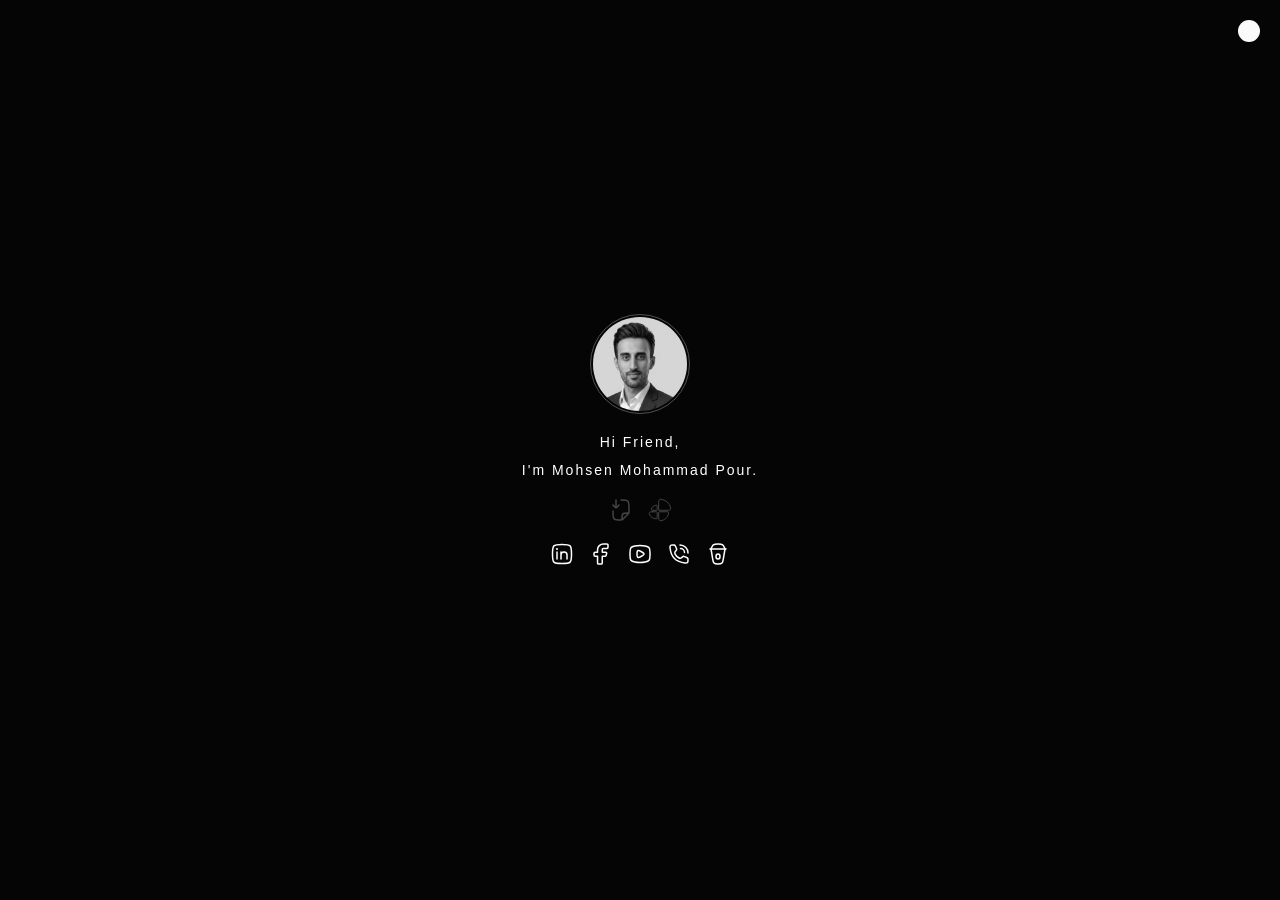
<file: index.html>
<!doctype html>
<html lang="en">
  <head>
    <meta charset="utf-8" />
    <meta http-equiv="X-UA-Compatible" content="IE=edge" />
    <title>Mohsen Mohammad Pour | Personal Links</title>
    <meta
      name="description"
      content="Personal resume, portfolio, and social links for Mohsen Mohammad Pour."
    />
    <meta name="color-scheme" content="dark light" />
    <meta name="viewport" content="width=device-width, initial-scale=1" />
    <link rel="stylesheet" href="style.css" />
    <script src="script.js" defer></script>
  </head>

  <body>
    <main class="profile-shell" aria-label="Mohsen Mohammad Pour profile">
      <img
        class="profile-photo"
        src="Profile.webp"
        width="100"
        height="100"
        alt="Mohsen Mohammad Pour profile photo"
        decoding="async"
        fetchpriority="high"
      />

      <div class="intro">
        <p>Hi Friend,</p>
        <p>I'm Mohsen Mohammad Pour.</p>
      </div>

      <button
        id="DarkModeToggle"
        class="theme-toggle"
        type="button"
        aria-label="Switch to light mode"
        aria-pressed="false"
      ></button>

      <ul class="primary-links" aria-label="Primary links">
        <li class="disabled">
          <a href="#" aria-label="cv" aria-disabled="true" tabindex="-1"
            ><svg
              xmlns="http://www.w3.org/2000/svg"
              viewBox="0 0 24 24"
              width="24"
              height="24"
              color="#000000"
              fill="none"
            >
              <path
                d="M4 7C4.58984 7.60684 6.15973 10 7 10C7.84027 10 9.41016 7.60684 10 7M7 9L7 2"
                stroke="currentColor"
                stroke-width="1.5"
                stroke-linecap="round"
                stroke-linejoin="round"
              />
              <path
                d="M4 13L4 14.5442C4 17.7892 4 19.4117 4.88607 20.5107C5.06508 20.7327 5.26731 20.9349 5.48933 21.1139C6.58831 22 8.21082 22 11.4558 22C12.1614 22 12.5141 22 12.8372 21.886C12.9044 21.8623 12.9702 21.835 13.0345 21.8043C13.3436 21.6564 13.593 21.407 14.0919 20.9081L18.8284 16.1716C19.4065 15.5935 19.6955 15.3045 19.8478 14.9369C20 14.5694 20 14.1606 20 13.3431V10C20 6.22876 20 4.34315 18.8284 3.17157C17.6569 2 15.7712 2 12 2M13 21.5V21C13 18.1716 13 16.7574 13.8787 15.8787C14.7574 15 16.1716 15 19 15H19.5"
                stroke="currentColor"
                stroke-width="1.5"
                stroke-linecap="round"
                stroke-linejoin="round"
              /></svg
          ></a>
        </li>
        <li class="disabled">
          <a href="#" aria-label="portfolio" aria-disabled="true" tabindex="-1"
            ><svg
              xmlns:xlink="http://www.w3.org/1999/xlink"
              xmlns="http://www.w3.org/2000/svg"
              width="24"
              height="24"
              viewBox="0 0 24 24"
              fill="none"
              color="#000000"
            >
              <path
                d="M3.33203 11.686C3.33203 9.1648 5.735 7.22266 8.558 7.22266C8.9013 7.22266 9.17959 7.48331 9.17959 7.80484V11.686C9.17959 12.0076 8.9013 12.2682 8.558 12.2682H3.95362C3.61033 12.2682 3.33203 12.0076 3.33203 11.686Z"
                stroke="currentColor"
                stroke-width="1"
              ></path>
              <path
                d="M4.30959 13.7695L4.36988 13.7695H8.52738C8.70047 13.7695 8.86647 13.8351 8.98886 13.9517C9.11125 14.0684 9.18001 14.2266 9.18001 14.3916L9.18001 20.1973C9.18001 20.5409 8.88782 20.8194 8.52738 20.8194C5.55833 20.8194 2.96218 19.3045 1.77913 17.0697L1.7523 17.0191C1.56136 16.6589 1.36536 16.2891 1.2882 15.9297C1.19287 15.4857 1.27496 15.0766 1.54563 14.6575C1.84535 14.1934 2.26481 13.9607 2.77066 13.8574C3.20147 13.7693 3.73302 13.7694 4.30959 13.7695Z"
                stroke-linecap="round"
                stroke="currentColor"
                stroke-width="1"
              ></path>
              <path
                d="M10.6992 14.4161C10.6992 14.059 10.9881 13.7695 11.3445 13.7695H19.9483C20.3047 13.7695 20.5936 14.059 20.5936 14.4161C20.5936 18.2376 17.806 21.4069 14.068 22.4516L14.0168 22.4659C13.5512 22.5961 13.114 22.7184 12.7293 22.7459C12.2777 22.7781 11.8618 22.6855 11.4645 22.3832C11.0432 22.0627 10.8555 21.64 10.7727 21.1677C10.6991 20.7477 10.6992 20.2266 10.6992 19.6412L10.6992 19.5889V14.4161Z"
                stroke="currentColor"
                stroke-width="1"
              ></path>
              <path
                d="M14.0878 1.48292L14.1393 1.49455C18.1071 2.39038 21.2926 5.1734 22.4067 8.78574L22.4231 8.83901L22.4231 8.83902C22.5673 9.30588 22.7041 9.74906 22.7399 10.1438C22.7823 10.6111 22.6898 11.0406 22.3841 11.4562C22.0581 11.8993 21.625 12.1001 21.1362 12.1887C20.7044 12.267 20.169 12.2669 19.5703 12.2669H19.5703L19.5155 12.2669H10.6992V4.51108L10.6992 4.45922C10.6992 3.85746 10.6991 3.32552 10.7705 2.89734C10.8501 2.42043 11.0304 1.98705 11.4459 1.65382C11.8423 1.33592 12.2678 1.23562 12.7276 1.25162C13.1255 1.26547 13.587 1.36976 14.0878 1.48292Z"
                stroke="currentColor"
                stroke-width="1"
              ></path>
            </svg>
          </a>
        </li>
      </ul>

      <ul class="tabs" role="tablist" aria-label="Link categories">
        <li class="tab">
          <svg
            xmlns="http://www.w3.org/2000/svg"
            viewBox="0 0 24 24"
            width="24"
            height="24"
            color="#000000"
            fill="none"
          >
            <path
              d="M7 10V17"
              stroke="currentColor"
              stroke-width="1.5"
              stroke-linecap="round"
              stroke-linejoin="round"
            />
            <path
              d="M11 13V17M11 13C11 11.3431 12.3431 10 14 10C15.6569 10 17 11.3431 17 13V17M11 13V10"
              stroke="currentColor"
              stroke-width="1.5"
              stroke-linecap="round"
              stroke-linejoin="round"
            />
            <path
              d="M7.00801 7L6.99902 7"
              stroke="currentColor"
              stroke-width="2"
              stroke-linecap="round"
              stroke-linejoin="round"
            />
            <path
              d="M2.5 12C2.5 7.52166 2.5 5.28249 3.89124 3.89124C5.28249 2.5 7.52166 2.5 12 2.5C16.4783 2.5 18.7175 2.5 20.1088 3.89124C21.5 5.28249 21.5 7.52166 21.5 12C21.5 16.4783 21.5 18.7175 20.1088 20.1088C18.7175 21.5 16.4783 21.5 12 21.5C7.52166 21.5 5.28249 21.5 3.89124 20.1088C2.5 18.7175 2.5 16.4783 2.5 12Z"
              stroke="currentColor"
              stroke-width="1.5"
              stroke-linejoin="round"
            />
          </svg>
        </li>
        <li class="tab">
          <svg
            xmlns="http://www.w3.org/2000/svg"
            viewBox="0 0 24 24"
            width="24"
            height="24"
            color="#000000"
            fill="none"
          >
            <path
              fill-rule="evenodd"
              clip-rule="evenodd"
              d="M6.18182 10.3333C5.20406 10.3333 5 10.5252 5 11.4444V13.1111C5 14.0304 5.20406 14.2222 6.18182 14.2222H8.54545V20.8889C8.54545 21.8081 8.74951 22 9.72727 22H12.0909C13.0687 22 13.2727 21.8081 13.2727 20.8889V14.2222H15.9267C16.6683 14.2222 16.8594 14.0867 17.0631 13.4164L17.5696 11.7497C17.9185 10.6014 17.7035 10.3333 16.4332 10.3333H13.2727V7.55556C13.2727 6.94191 13.8018 6.44444 14.4545 6.44444H17.8182C18.7959 6.44444 19 6.25259 19 5.33333V3.11111C19 2.19185 18.7959 2 17.8182 2H14.4545C11.191 2 8.54545 4.48731 8.54545 7.55556V10.3333H6.18182Z"
              stroke="currentColor"
              stroke-width="1.5"
              stroke-linejoin="round"
            />
          </svg>
        </li>
        <li class="tab">
          <svg
            xmlns="http://www.w3.org/2000/svg"
            viewBox="0 0 24 24"
            width="24"
            height="24"
            color="#000000"
            fill="none"
          >
            <path
              d="M12 20.5C13.8097 20.5 15.5451 20.3212 17.1534 19.9934C19.1623 19.5839 20.1668 19.3791 21.0834 18.2006C22 17.0221 22 15.6693 22 12.9635V11.0365C22 8.33073 22 6.97787 21.0834 5.79937C20.1668 4.62088 19.1623 4.41613 17.1534 4.00662C15.5451 3.67877 13.8097 3.5 12 3.5C10.1903 3.5 8.45489 3.67877 6.84656 4.00662C4.83766 4.41613 3.83321 4.62088 2.9166 5.79937C2 6.97787 2 8.33073 2 11.0365V12.9635C2 15.6693 2 17.0221 2.9166 18.2006C3.83321 19.3791 4.83766 19.5839 6.84656 19.9934C8.45489 20.3212 10.1903 20.5 12 20.5Z"
              stroke="currentColor"
              stroke-width="1.5"
            />
            <path
              d="M15.9621 12.3129C15.8137 12.9187 15.0241 13.3538 13.4449 14.2241C11.7272 15.1705 10.8684 15.6438 10.1728 15.4615C9.9372 15.3997 9.7202 15.2911 9.53799 15.1438C9 14.7089 9 13.8059 9 12C9 10.1941 9 9.29112 9.53799 8.85618C9.7202 8.70886 9.9372 8.60029 10.1728 8.53854C10.8684 8.35621 11.7272 8.82945 13.4449 9.77593C15.0241 10.6462 15.8137 11.0813 15.9621 11.6871C16.0126 11.8933 16.0126 12.1067 15.9621 12.3129Z"
              stroke="currentColor"
              stroke-width="1.5"
              stroke-linejoin="round"
            />
          </svg>
        </li>
        <li class="tab">
          <svg
            xmlns="http://www.w3.org/2000/svg"
            viewBox="0 0 24 24"
            width="24"
            height="24"
            color="#000000"
            fill="none"
          >
            <path
              d="M13 3C17.4183 3 21 6.58172 21 11M13.5 6.5C15.7091 6.5 17.5 8.29086 17.5 10.5"
              stroke="currentColor"
              stroke-width="1.5"
              stroke-linecap="round"
              stroke-linejoin="round"
            />
            <path
              d="M9.15825 5.71223L8.7556 4.80625C8.49232 4.21388 8.36068 3.91768 8.1638 3.69101C7.91707 3.40694 7.59547 3.19794 7.23567 3.08785C6.94858 3 6.62446 3 5.97621 3C5.02791 3 4.55375 3 4.15573 3.18229C3.68687 3.39702 3.26343 3.86328 3.09473 4.3506C2.95151 4.76429 2.99253 5.18943 3.07458 6.0397C3.94791 15.0902 8.90981 20.0521 17.9603 20.9254C18.8106 21.0075 19.2357 21.0485 19.6494 20.9053C20.1367 20.7366 20.603 20.3131 20.8177 19.8443C21 19.4462 21 18.9721 21 18.0238C21 17.3755 21 17.0514 20.9122 16.7643C20.8021 16.4045 20.5931 16.0829 20.309 15.8362C20.0823 15.6393 19.7861 15.5077 19.1937 15.2444L18.2878 14.8417C17.6462 14.5566 17.3255 14.4141 16.9995 14.3831C16.6876 14.3534 16.3731 14.3972 16.0811 14.5109C15.776 14.6297 15.5063 14.8544 14.967 15.3038C14.4301 15.7512 14.1617 15.9749 13.8337 16.0947C13.543 16.2009 13.1586 16.2403 12.8523 16.1951C12.5069 16.1442 12.2423 16.0029 11.7133 15.7201C10.0672 14.8405 9.15953 13.9328 8.27986 12.2867C7.99714 11.7577 7.85578 11.4931 7.80487 11.1477C7.75974 10.8414 7.79908 10.457 7.9053 10.1663C8.02512 9.83828 8.24881 9.56986 8.69619 9.033C9.14562 8.49368 9.37034 8.22402 9.48915 7.91891C9.60285 7.62694 9.64661 7.3124 9.61694 7.00048C9.58594 6.67452 9.44338 6.35376 9.15825 5.71223Z"
              stroke="currentColor"
              stroke-width="1.5"
              stroke-linecap="round"
            />
          </svg>
        </li>
        <li class="tab">
          <svg
            xmlns="http://www.w3.org/2000/svg"
            viewBox="0 0 24 24"
            width="24"
            height="24"
            color="#000000"
            fill="none"
          >
            <path
              d="M5 7L6.7602 17.4048C7.06616 19.2134 7.21914 20.1177 7.76007 20.7417C9.21438 22.4194 14.7856 22.4194 16.2399 20.7417C16.7809 20.1177 16.9338 19.2134 17.2398 17.4048L19 7"
              stroke="currentColor"
              stroke-width="1.5"
              stroke-linecap="round"
            />
            <path
              d="M5 7L5.74278 5.2876C6.35168 3.88385 6.65613 3.18197 7.29101 2.7856C8.88049 1.79324 14.9452 1.68444 16.709 2.7856C17.3439 3.18197 17.6483 3.88385 18.2572 5.2876L19 7"
              stroke="currentColor"
              stroke-width="1.5"
              stroke-linecap="round"
            />
            <path
              d="M4 7H20"
              stroke="currentColor"
              stroke-width="1.5"
              stroke-linecap="round"
            />
            <ellipse
              cx="12"
              cy="14.5"
              rx="2"
              ry="2.5"
              stroke="currentColor"
              stroke-width="1.5"
              stroke-linecap="round"
            />
          </svg>
        </li>
      </ul>

      <div class="tab-content">
        <div class="content" id="tab1">
          <ul>
            <li>
              <a
                href="https://www.linkedin.com/in/id5090261"
                aria-label="linkedin"
                ><svg
                  xmlns="http://www.w3.org/2000/svg"
                  viewBox="0 0 24 24"
                  width="24"
                  height="24"
                  color="#000000"
                  fill="none"
                >
                  <path
                    d="M7 10V17"
                    stroke="currentColor"
                    stroke-width="1.5"
                    stroke-linecap="round"
                    stroke-linejoin="round"
                  />
                  <path
                    d="M11 13V17M11 13C11 11.3431 12.3431 10 14 10C15.6569 10 17 11.3431 17 13V17M11 13V10"
                    stroke="currentColor"
                    stroke-width="1.5"
                    stroke-linecap="round"
                    stroke-linejoin="round"
                  />
                  <path
                    d="M7.00801 7L6.99902 7"
                    stroke="currentColor"
                    stroke-width="2"
                    stroke-linecap="round"
                    stroke-linejoin="round"
                  />
                  <path
                    d="M2.5 12C2.5 7.52166 2.5 5.28249 3.89124 3.89124C5.28249 2.5 7.52166 2.5 12 2.5C16.4783 2.5 18.7175 2.5 20.1088 3.89124C21.5 5.28249 21.5 7.52166 21.5 12C21.5 16.4783 21.5 18.7175 20.1088 20.1088C18.7175 21.5 16.4783 21.5 12 21.5C7.52166 21.5 5.28249 21.5 3.89124 20.1088C2.5 18.7175 2.5 16.4783 2.5 12Z"
                    stroke="currentColor"
                    stroke-width="1.5"
                    stroke-linejoin="round"
                  /></svg
              ></a>
            </li>
            <li>
              <a href="https://www.reddit.com/u/id5090261/" aria-label="reddit"
                ><svg
                  xmlns="http://www.w3.org/2000/svg"
                  viewBox="0 0 24 24"
                  width="24"
                  height="24"
                  color="#000000"
                  fill="none"
                >
                  <ellipse
                    cx="12"
                    cy="15.5"
                    rx="9"
                    ry="6.5"
                    stroke="currentColor"
                    stroke-width="1.5"
                  />
                  <path
                    d="M15.5 16.7803C14.5149 17.548 13.3062 18.0002 12 18.0002C10.6938 18.0002 9.48512 17.548 8.5 16.7803"
                    stroke="currentColor"
                    stroke-width="1.5"
                    stroke-linecap="round"
                  />
                  <circle
                    cx="19"
                    cy="4"
                    r="2"
                    stroke="currentColor"
                    stroke-width="1.5"
                  />
                  <path
                    d="M18 10.0694C18.3687 9.43053 19.0634 9 19.8595 9C21.0417 9 22 9.94921 22 11.1201C22 11.937 21.5336 12.6459 20.8502 13"
                    stroke="currentColor"
                    stroke-width="1.5"
                    stroke-linecap="round"
                  />
                  <path
                    d="M6 10.0694C5.63125 9.43053 4.93663 9 4.14048 9C2.95833 9 2 9.94921 2 11.1201C2 11.937 2.4664 12.6459 3.14981 13"
                    stroke="currentColor"
                    stroke-width="1.5"
                    stroke-linecap="round"
                  />
                  <path
                    d="M17 4C14.643 4 13.4645 4 12.7322 4.73223C12 5.46447 12 6.64298 12 9"
                    stroke="currentColor"
                    stroke-width="1.5"
                    stroke-linecap="round"
                    stroke-linejoin="round"
                  />
                  <path
                    d="M9.00801 13L8.99902 13"
                    stroke="currentColor"
                    stroke-width="2"
                    stroke-linecap="round"
                    stroke-linejoin="round"
                  />
                  <path
                    d="M15.008 13L14.999 13"
                    stroke="currentColor"
                    stroke-width="2"
                    stroke-linecap="round"
                    stroke-linejoin="round"
                  /></svg
              ></a>
            </li>
            <li>
              <a href="https://medium.com/@id5090261" aria-label="medium"
                ><svg
                  xmlns="http://www.w3.org/2000/svg"
                  viewBox="0 0 24 24"
                  width="24"
                  height="24"
                  color="#000000"
                  fill="none"
                >
                  <circle
                    cx="6.5"
                    cy="12"
                    r="4.5"
                    stroke="currentColor"
                    stroke-width="1.5"
                  />
                  <ellipse
                    cx="15.5"
                    cy="12"
                    rx="2.5"
                    ry="4.5"
                    stroke="currentColor"
                    stroke-width="1.5"
                  />
                  <ellipse
                    cx="21"
                    cy="12"
                    rx="1"
                    ry="4.5"
                    stroke="currentColor"
                    stroke-width="1.5"
                  /></svg
              ></a>
            </li>
            <li>
              <a href="https://github.com/id5090261" aria-label="github"
                ><svg
                  xmlns="http://www.w3.org/2000/svg"
                  viewBox="0 0 24 24"
                  width="24"
                  height="24"
                  color="#000000"
                  fill="none"
                >
                  <path
                    d="M10 20.5675C6.57143 21.7248 3.71429 20.5675 2 17"
                    stroke="currentColor"
                    stroke-width="1.5"
                    stroke-linecap="round"
                    stroke-linejoin="round"
                  />
                  <path
                    d="M10 22V18.7579C10 18.1596 10.1839 17.6396 10.4804 17.1699C10.6838 16.8476 10.5445 16.3904 10.1771 16.2894C7.13394 15.4528 5 14.1077 5 9.64606C5 8.48611 5.38005 7.39556 6.04811 6.4464C6.21437 6.21018 6.29749 6.09208 6.31748 5.9851C6.33746 5.87813 6.30272 5.73852 6.23322 5.45932C5.95038 4.32292 5.96871 3.11619 6.39322 2.02823C6.39322 2.02823 7.27042 1.74242 9.26698 2.98969C9.72282 3.27447 9.95075 3.41686 10.1515 3.44871C10.3522 3.48056 10.6206 3.41384 11.1573 3.28041C11.8913 3.09795 12.6476 3 13.5 3C14.3524 3 15.1087 3.09795 15.8427 3.28041C16.3794 3.41384 16.6478 3.48056 16.8485 3.44871C17.0493 3.41686 17.2772 3.27447 17.733 2.98969C19.7296 1.74242 20.6068 2.02823 20.6068 2.02823C21.0313 3.11619 21.0496 4.32292 20.7668 5.45932C20.6973 5.73852 20.6625 5.87813 20.6825 5.9851C20.7025 6.09207 20.7856 6.21019 20.9519 6.4464C21.6199 7.39556 22 8.48611 22 9.64606C22 14.1077 19.8661 15.4528 16.8229 16.2894C16.4555 16.3904 16.3162 16.8476 16.5196 17.1699C16.8161 17.6396 17 18.1596 17 18.7579V22"
                    stroke="currentColor"
                    stroke-width="1.5"
                    stroke-linecap="round"
                    stroke-linejoin="round"
                  /></svg
              ></a>
            </li>
            <li>
              <a href="https://dribbble.com/id5090261" aria-label="dribbble"
                ><svg
                  xmlns="http://www.w3.org/2000/svg"
                  viewBox="0 0 24 24"
                  width="24"
                  height="24"
                  color="#000000"
                  fill="none"
                >
                  <circle
                    cx="12"
                    cy="12"
                    r="10"
                    stroke="currentColor"
                    stroke-width="1.5"
                  />
                  <path
                    d="M22 13.2644C21.0732 13.0906 20.12 13 19.1472 13C13.7948 13 9.03435 15.7425 6 20"
                    stroke="currentColor"
                    stroke-width="1.5"
                    stroke-linejoin="round"
                  />
                  <path
                    d="M19 5C15.8705 8.66742 11.1679 11 5.90962 11C4.56437 11 3.25548 10.8473 2 10.5587"
                    stroke="currentColor"
                    stroke-width="1.5"
                    stroke-linejoin="round"
                  />
                  <path
                    d="M14.6178 22C14.8684 20.786 15 19.5287 15 18.2407C15 11.9247 11.8343 6.34645 7 3"
                    stroke="currentColor"
                    stroke-width="1.5"
                    stroke-linejoin="round"
                  /></svg
              ></a>
            </li>
            <li>
              <a href="https://www.behance.net/id5090261" aria-label="behance"
                ><svg
                  xmlns="http://www.w3.org/2000/svg"
                  viewBox="0 0 24 24"
                  width="24"
                  height="24"
                  color="#000000"
                  fill="none"
                >
                  <path
                    d="M2.5 12C2.5 7.52166 2.5 5.28249 3.89124 3.89124C5.28249 2.5 7.52166 2.5 12 2.5C16.4783 2.5 18.7175 2.5 20.1088 3.89124C21.5 5.28249 21.5 7.52166 21.5 12C21.5 16.4783 21.5 18.7175 20.1088 20.1088C18.7175 21.5 16.4783 21.5 12 21.5C7.52166 21.5 5.28249 21.5 3.89124 20.1088C2.5 18.7175 2.5 16.4783 2.5 12Z"
                    stroke="currentColor"
                    stroke-width="1.5"
                    stroke-linejoin="round"
                  />
                  <path
                    d="M6.75085 11.985V9.00492C6.75085 8.72282 6.9824 8.49414 7.26802 8.49414H9.24582C9.68571 8.49414 10.1378 8.56982 10.4656 8.8595C10.8163 9.16935 11.1564 9.64935 11.1395 10.2909C11.1199 11.0391 10.5736 11.9234 9.77316 11.985C8.97271 12.0466 8.22065 11.985 6.75085 11.985ZM6.75085 11.985V14.9675C6.75085 15.2496 6.98243 15.478 7.26804 15.4808C8.40871 15.4917 9.07239 15.5322 9.77316 15.4783C10.5736 15.4166 11.1199 14.5323 11.1395 13.7841C11.1564 13.1426 10.8163 12.6626 10.4656 12.3527C10.1378 12.063 9.68571 11.9873 9.24582 11.9873L6.75085 11.985ZM16.7954 14.9655C16.3572 15.3901 14.2227 16.2293 13.4537 14.0205C13.3738 13.8 13.3102 13.3244 13.3473 12.957M13.3473 12.957C13.4106 12.3314 13.6867 11.4539 14.7115 11.0958C16.1791 10.583 17.102 12.0065 17.341 12.957H13.3473ZM14.5888 9.00095H15.949"
                    stroke="currentColor"
                    stroke-width="1.5"
                    stroke-linecap="round"
                    stroke-linejoin="round"
                  /></svg
              ></a>
            </li>
            <li>
              <a href="https://www.patreon.com/id5090261" aria-label="patreon"
                ><svg
                  xmlns="http://www.w3.org/2000/svg"
                  viewBox="0 0 55 55"
                  width="24"
                  height="24"
                  color="#000"
                  fill="none"
                  stroke="currentColor"
                  stroke-width="50"
                >
                  <g transform="matrix(0.0469 0 0 0.0469 0 0)">
                    <path
                      d="M1033.05 324.45c-.19-137.9-107.59-250.92-233.6-291.7-156.48-50.64-362.86-43.3-512.28 27.2-181.1 85.46-237.99 272.66-240.11 459.36-1.74 153.5 13.58 557.79 241.62 560.67 169.44 2.15 194.67-216.18 273.07-321.33 55.78-74.81 127.6-95.94 216.01-117.82 151.95-37.61 255.51-157.53 255.29-316.38z"
                    />
                  </g></svg
              ></a>
            </li>
          </ul>
        </div>
        <div class="content" id="tab2">
          <ul>
            <li>
              <a href="https://twitter.com/id5090261" aria-label="twitter"
                ><svg
                  xmlns="http://www.w3.org/2000/svg"
                  viewBox="0 0 24 24"
                  width="24"
                  height="24"
                  color="#000000"
                  fill="none"
                >
                  <path
                    d="M3 21L10.5484 13.4516M21 3L13.4516 10.5484M13.4516 10.5484L8 3H3L10.5484 13.4516M13.4516 10.5484L21 21H16L10.5484 13.4516"
                    stroke="currentColor"
                    stroke-width="1.5"
                    stroke-linecap="round"
                    stroke-linejoin="round"
                  /></svg
              ></a>
            </li>
            <li>
              <a href="https://facebook.com/id5090261" aria-label="facebook"
                ><svg
                  xmlns="http://www.w3.org/2000/svg"
                  viewBox="0 0 24 24"
                  width="24"
                  height="24"
                  color="#000000"
                  fill="none"
                >
                  <path
                    fill-rule="evenodd"
                    clip-rule="evenodd"
                    d="M6.18182 10.3333C5.20406 10.3333 5 10.5252 5 11.4444V13.1111C5 14.0304 5.20406 14.2222 6.18182 14.2222H8.54545V20.8889C8.54545 21.8081 8.74951 22 9.72727 22H12.0909C13.0687 22 13.2727 21.8081 13.2727 20.8889V14.2222H15.9267C16.6683 14.2222 16.8594 14.0867 17.0631 13.4164L17.5696 11.7497C17.9185 10.6014 17.7035 10.3333 16.4332 10.3333H13.2727V7.55556C13.2727 6.94191 13.8018 6.44444 14.4545 6.44444H17.8182C18.7959 6.44444 19 6.25259 19 5.33333V3.11111C19 2.19185 18.7959 2 17.8182 2H14.4545C11.191 2 8.54545 4.48731 8.54545 7.55556V10.3333H6.18182Z"
                    stroke="currentColor"
                    stroke-width="1.5"
                    stroke-linejoin="round"
                  /></svg
              ></a>
            </li>
            <li>
              <a href="https://instagram.com/id5090261" aria-label="instagram"
                ><svg
                  xmlns="http://www.w3.org/2000/svg"
                  viewBox="0 0 24 24"
                  width="24"
                  height="24"
                  color="#000000"
                  fill="none"
                >
                  <path
                    d="M2.5 12C2.5 7.52166 2.5 5.28249 3.89124 3.89124C5.28249 2.5 7.52166 2.5 12 2.5C16.4783 2.5 18.7175 2.5 20.1088 3.89124C21.5 5.28249 21.5 7.52166 21.5 12C21.5 16.4783 21.5 18.7175 20.1088 20.1088C18.7175 21.5 16.4783 21.5 12 21.5C7.52166 21.5 5.28249 21.5 3.89124 20.1088C2.5 18.7175 2.5 16.4783 2.5 12Z"
                    stroke="currentColor"
                    stroke-width="1.5"
                    stroke-linejoin="round"
                  />
                  <path
                    d="M16.5 12C16.5 14.4853 14.4853 16.5 12 16.5C9.51472 16.5 7.5 14.4853 7.5 12C7.5 9.51472 9.51472 7.5 12 7.5C14.4853 7.5 16.5 9.51472 16.5 12Z"
                    stroke="currentColor"
                    stroke-width="1.5"
                  />
                  <path
                    d="M17.5078 6.5L17.4988 6.5"
                    stroke="currentColor"
                    stroke-width="2"
                    stroke-linecap="round"
                    stroke-linejoin="round"
                  /></svg
              ></a>
            </li>
            <li>
              <a
                href="https://bsky.app/profile/id5090261.bsky.social"
                aria-label="bluesky"
                ><svg
                  xmlns="http://www.w3.org/2000/svg"
                  viewBox="0 0 24 24"
                  width="24"
                  height="24"
                  color="#000000"
                  fill="none"
                >
                  <path
                    d="M12 11.4963C11.8936 11.2963 7.45492 3 3.50417 3C1.33647 3 2.00456 8 2.50443 10.5C2.70653 11.5108 3.50417 14.5 8.003 14C8.003 14 4.00404 14.5 4.00404 17C4.00404 18.5 6.50339 21 8.50287 21C10.4606 21 11.9391 16.6859 12 16.5058C12.0609 16.6859 13.5394 21 15.4971 21C17.4966 21 19.996 18.5 19.996 17C19.996 14.5 15.997 14 15.997 14C20.4958 14.5 21.2935 11.5108 21.4956 10.5C21.9954 8 22.6635 3 20.4958 3C16.5451 3 12.1064 11.2963 12 11.4963Z"
                    stroke="currentColor"
                    stroke-width="1.5"
                    stroke-linejoin="round"
                  /></svg
              ></a>
            </li>
            <li>
              <a
                href="https://www.pinterest.com/id5090261/"
                aria-label="pinterest"
                ><svg
                  xmlns="http://www.w3.org/2000/svg"
                  viewBox="0 0 24 24"
                  width="24"
                  height="24"
                  color="#000000"
                  fill="none"
                >
                  <path
                    d="M12 11L8 21"
                    stroke="currentColor"
                    stroke-width="1.5"
                    stroke-linecap="round"
                    stroke-linejoin="round"
                  />
                  <path
                    d="M9.97368 16.5724C10.5931 16.8473 11.2787 17 12 17C14.7614 17 17 14.7614 17 12C17 9.23858 14.7614 7 12 7C9.23858 7 7 9.23858 7 12C7 12.9108 7.24367 13.7646 7.66921 14.5"
                    stroke="currentColor"
                    stroke-width="1.5"
                    stroke-linecap="round"
                    stroke-linejoin="round"
                  />
                  <circle
                    cx="12"
                    cy="12"
                    r="10"
                    stroke="currentColor"
                    stroke-width="1.5"
                  /></svg
              ></a>
            </li>
            <li>
              <a href="https://www.tiktok.com/@id5090261" aria-label="tiktok"
                ><svg
                  xmlns="http://www.w3.org/2000/svg"
                  viewBox="0 0 24 24"
                  width="24"
                  height="24"
                  color="#000000"
                  fill="none"
                >
                  <path
                    d="M2.5 12C2.5 7.52166 2.5 5.28249 3.89124 3.89124C5.28249 2.5 7.52166 2.5 12 2.5C16.4783 2.5 18.7175 2.5 20.1088 3.89124C21.5 5.28249 21.5 7.52166 21.5 12C21.5 16.4783 21.5 18.7175 20.1088 20.1088C18.7175 21.5 16.4783 21.5 12 21.5C7.52166 21.5 5.28249 21.5 3.89124 20.1088C2.5 18.7175 2.5 16.4783 2.5 12Z"
                    stroke="currentColor"
                    stroke-width="1.5"
                    stroke-linejoin="round"
                  />
                  <path
                    d="M10.5359 11.0075C9.71585 10.8916 7.84666 11.0834 6.93011 12.7782C6.01355 14.4729 6.9373 16.2368 7.51374 16.9069C8.08298 17.5338 9.89226 18.721 11.8114 17.5619C12.2871 17.2746 12.8797 17.0603 13.552 14.8153L13.4738 5.98145C13.3441 6.95419 14.4186 9.23575 17.478 9.5057"
                    stroke="currentColor"
                    stroke-width="1.5"
                    stroke-linecap="round"
                    stroke-linejoin="round"
                  /></svg
              ></a>
            </li>
          </ul>
        </div>
        <div class="content" id="tab3">
          <ul>
            <li class="disabled">
              <a
                href="#"
                aria-label="youtube"
                aria-disabled="true"
                tabindex="-1"
                ><svg
                  xmlns="http://www.w3.org/2000/svg"
                  viewBox="0 0 24 24"
                  width="24"
                  height="24"
                  color="#000000"
                  fill="none"
                >
                  <path
                    d="M12 20.5C13.8097 20.5 15.5451 20.3212 17.1534 19.9934C19.1623 19.5839 20.1668 19.3791 21.0834 18.2006C22 17.0221 22 15.6693 22 12.9635V11.0365C22 8.33073 22 6.97787 21.0834 5.79937C20.1668 4.62088 19.1623 4.41613 17.1534 4.00662C15.5451 3.67877 13.8097 3.5 12 3.5C10.1903 3.5 8.45489 3.67877 6.84656 4.00662C4.83766 4.41613 3.83321 4.62088 2.9166 5.79937C2 6.97787 2 8.33073 2 11.0365V12.9635C2 15.6693 2 17.0221 2.9166 18.2006C3.83321 19.3791 4.83766 19.5839 6.84656 19.9934C8.45489 20.3212 10.1903 20.5 12 20.5Z"
                    stroke="currentColor"
                    stroke-width="1.5"
                  />
                  <path
                    d="M15.9621 12.3129C15.8137 12.9187 15.0241 13.3538 13.4449 14.2241C11.7272 15.1705 10.8684 15.6438 10.1728 15.4615C9.9372 15.3997 9.7202 15.2911 9.53799 15.1438C9 14.7089 9 13.8059 9 12C9 10.1941 9 9.29112 9.53799 8.85618C9.7202 8.70886 9.9372 8.60029 10.1728 8.53854C10.8684 8.35621 11.7272 8.82945 13.4449 9.77593C15.0241 10.6462 15.8137 11.0813 15.9621 11.6871C16.0126 11.8933 16.0126 12.1067 15.9621 12.3129Z"
                    stroke="currentColor"
                    stroke-width="1.5"
                    stroke-linejoin="round"
                  /></svg
              ></a>
            </li>
            <li class="disabled">
              <a href="#" aria-label="vimeo" aria-disabled="true" tabindex="-1"
                ><svg
                  xmlns="http://www.w3.org/2000/svg"
                  viewBox="0 0 24 24"
                  width="24"
                  height="24"
                  color="#000000"
                  fill="none"
                >
                  <path
                    d="M21.3459 4.65406C19.0372 2.82124 15.4614 5.64316 14.5961 7.12694C15.8974 7.43176 18.5 7.54313 16 12.0276C15 13.6885 12.7 15.8145 11.5 11.0311C10 5.05175 10 0.567257 2 7.54313C2.47556 8.4911 3.76645 8.5883 4.74116 8.17029C5.62781 7.79005 6.54267 7.94136 7 9.53652C8 13.0245 8.5 19.9866 12 19.9866C15.6345 20.4812 24.461 7.12711 21.3459 4.65406Z"
                    stroke="currentColor"
                    stroke-width="1.5"
                    stroke-linecap="round"
                    stroke-linejoin="round"
                  /></svg
              ></a>
            </li>
          </ul>
        </div>
        <div class="content" id="tab4">
          <ul>
            <li>
              <a href="https://wa.me/989355090261" aria-label="whatsapp"
                ><svg
                  xmlns="http://www.w3.org/2000/svg"
                  viewBox="0 0 24 24"
                  width="24"
                  height="24"
                  color="#000000"
                  fill="none"
                >
                  <path
                    d="M12 22C17.5228 22 22 17.5228 22 12C22 6.47715 17.5228 2 12 2C6.47715 2 2 6.47715 2 12C2 13.3789 2.27907 14.6926 2.78382 15.8877C3.06278 16.5481 3.20226 16.8784 3.21953 17.128C3.2368 17.3776 3.16334 17.6521 3.01642 18.2012L2 22L5.79877 20.9836C6.34788 20.8367 6.62244 20.7632 6.87202 20.7805C7.12161 20.7977 7.45185 20.9372 8.11235 21.2162C9.30745 21.7209 10.6211 22 12 22Z"
                    stroke="currentColor"
                    stroke-width="1.5"
                    stroke-linejoin="round"
                  />
                  <path
                    d="M8.58815 12.3773L9.45909 11.2956C9.82616 10.8397 10.2799 10.4153 10.3155 9.80826C10.3244 9.65494 10.2166 8.96657 10.0008 7.58986C9.91601 7.04881 9.41086 7 8.97332 7C8.40314 7 8.11805 7 7.83495 7.12931C7.47714 7.29275 7.10979 7.75231 7.02917 8.13733C6.96539 8.44196 7.01279 8.65187 7.10759 9.07169C7.51023 10.8548 8.45481 12.6158 9.91948 14.0805C11.3842 15.5452 13.1452 16.4898 14.9283 16.8924C15.3481 16.9872 15.558 17.0346 15.8627 16.9708C16.2477 16.8902 16.7072 16.5229 16.8707 16.165C17 15.8819 17 15.5969 17 15.0267C17 14.5891 16.9512 14.084 16.4101 13.9992C15.0334 13.7834 14.3451 13.6756 14.1917 13.6845C13.5847 13.7201 13.1603 14.1738 12.7044 14.5409L11.6227 15.4118"
                    stroke="currentColor"
                    stroke-width="1.5"
                  /></svg
              ></a>
            </li>
            <li>
              <a href="https://t.me/id5090261" aria-label="telegram"
                ><svg
                  xmlns="http://www.w3.org/2000/svg"
                  viewBox="0 0 24 24"
                  width="24"
                  height="24"
                  color="#000000"
                  fill="none"
                >
                  <path
                    d="M11.9854 15.4083L15.2268 19.0936C16.4277 20.4589 17.0282 21.1416 17.6567 20.9754C18.2852 20.8092 18.5008 19.9108 18.9318 18.1138L21.3229 8.1459C21.9868 5.37832 22.3187 3.99454 21.5808 3.312C20.843 2.62947 19.564 3.13725 17.0061 4.15282L5.13876 8.86449C3.09293 9.67674 2.07001 10.0829 2.00507 10.7808C1.99842 10.8522 1.99831 10.9241 2.00474 10.9955C2.06754 11.6937 3.08921 12.1033 5.13255 12.9223C6.05838 13.2934 6.5213 13.479 6.8532 13.8344C6.89052 13.8743 6.9264 13.9157 6.96078 13.9584C7.26658 14.3384 7.39709 14.8371 7.65808 15.8344L8.14653 17.701C8.4005 18.6715 8.52749 19.1568 8.86008 19.223C9.19267 19.2891 9.48225 18.8867 10.0614 18.0819L11.9854 15.4083ZM11.9854 15.4083L11.6676 15.0771C11.3059 14.7001 11.1251 14.5117 11.1251 14.2775C11.1251 14.0433 11.3059 13.8548 11.6676 13.4778L15.2406 9.75409"
                    stroke="currentColor"
                    stroke-width="1.5"
                    stroke-linecap="round"
                    stroke-linejoin="round"
                  ></path></svg
              ></a>
            </li>
            <li>
              <a
                href="https://discordapp.com/users/551845456909565971"
                aria-label="discord"
                ><svg
                  xmlns="http://www.w3.org/2000/svg"
                  viewBox="0 0 24 24"
                  width="24"
                  height="24"
                  color="#000000"
                  fill="none"
                >
                  <path
                    d="M15.5008 17.75L16.7942 19.5205C16.9156 19.7127 17.1489 19.7985 17.3619 19.7224C18.1657 19.4353 20.158 18.6572 21.7984 17.4725C21.9263 17.3801 22.0002 17.2261 21.9992 17.0673C21.9992 8.25 19.5008 5.75 19.5008 5.75C19.5008 5.75 17.5008 4.60213 15.3547 4.25602C15.1436 4.22196 14.9368 4.33509 14.8429 4.52891L14.3979 5.44677C14.3979 5.44677 13.2853 5.21397 12 5.21397C10.7147 5.21397 9.6021 5.44677 9.6021 5.44677L9.15711 4.52891C9.06314 4.33509 8.85644 4.22196 8.64529 4.25602C6.50079 4.60187 4.50079 5.75 4.50079 5.75C4.50079 5.75 2.0008 8.25 2.0008 17.0673C1.9998 17.2261 2.07365 17.3801 2.20159 17.4725C3.84196 18.6572 5.8343 19.4353 6.63806 19.7224C6.85105 19.7985 7.08437 19.7127 7.20582 19.5205L8.50079 17.75"
                    stroke="currentColor"
                    stroke-width="1.5"
                    stroke-linecap="round"
                    stroke-linejoin="round"
                  />
                  <path
                    d="M17.5008 16.75C17.5008 16.75 15.2057 18.25 12.0008 18.25C8.79587 18.25 6.50079 16.75 6.50079 16.75"
                    stroke="currentColor"
                    stroke-width="1.5"
                    stroke-linecap="round"
                    stroke-linejoin="round"
                  />
                  <path
                    d="M17.2508 12.25C17.2508 13.3546 16.4673 14.25 15.5008 14.25C14.5343 14.25 13.7508 13.3546 13.7508 12.25C13.7508 11.1454 14.5343 10.25 15.5008 10.25C16.4673 10.25 17.2508 11.1454 17.2508 12.25Z"
                    stroke="currentColor"
                    stroke-width="1.5"
                  />
                  <path
                    d="M10.2508 12.25C10.2508 13.3546 9.46729 14.25 8.50079 14.25C7.5343 14.25 6.75079 13.3546 6.75079 12.25C6.75079 11.1454 7.5343 10.25 8.50079 10.25C9.46729 10.25 10.2508 11.1454 10.2508 12.25Z"
                    stroke="currentColor"
                    stroke-width="1.5"
                  /></svg
              ></a>
            </li>
            <li>
              <a href="mailto:id5090261@gmail.com" aria-label="email"
                ><svg
                  xmlns="http://www.w3.org/2000/svg"
                  viewBox="0 0 24 24"
                  width="24"
                  height="24"
                  color="#000000"
                  fill="none"
                >
                  <path
                    d="M2 6L8.91302 9.91697C11.4616 11.361 12.5384 11.361 15.087 9.91697L22 6"
                    stroke="currentColor"
                    stroke-width="1.5"
                    stroke-linejoin="round"
                  />
                  <path
                    d="M2.01577 13.4756C2.08114 16.5412 2.11383 18.0739 3.24496 19.2094C4.37608 20.3448 5.95033 20.3843 9.09883 20.4634C11.0393 20.5122 12.9607 20.5122 14.9012 20.4634C18.0497 20.3843 19.6239 20.3448 20.7551 19.2094C21.8862 18.0739 21.9189 16.5412 21.9842 13.4756C22.0053 12.4899 22.0053 11.5101 21.9842 10.5244C21.9189 7.45886 21.8862 5.92609 20.7551 4.79066C19.6239 3.65523 18.0497 3.61568 14.9012 3.53657C12.9607 3.48781 11.0393 3.48781 9.09882 3.53656C5.95033 3.61566 4.37608 3.65521 3.24495 4.79065C2.11382 5.92608 2.08114 7.45885 2.01576 10.5244C1.99474 11.5101 1.99475 12.4899 2.01577 13.4756Z"
                    stroke="currentColor"
                    stroke-width="1.5"
                    stroke-linejoin="round"
                  /></svg
              ></a>
            </li>
            <li>
              <a href="tel:+989355090261" aria-label="phone"
                ><svg
                  xmlns="http://www.w3.org/2000/svg"
                  viewBox="0 0 24 24"
                  width="24"
                  height="24"
                  color="#000000"
                  fill="none"
                >
                  <path
                    d="M13 3C17.4183 3 21 6.58172 21 11M13.5 6.5C15.7091 6.5 17.5 8.29086 17.5 10.5"
                    stroke="currentColor"
                    stroke-width="1.5"
                    stroke-linecap="round"
                    stroke-linejoin="round"
                  />
                  <path
                    d="M9.15825 5.71223L8.7556 4.80625C8.49232 4.21388 8.36068 3.91768 8.1638 3.69101C7.91707 3.40694 7.59547 3.19794 7.23567 3.08785C6.94858 3 6.62446 3 5.97621 3C5.02791 3 4.55375 3 4.15573 3.18229C3.68687 3.39702 3.26343 3.86328 3.09473 4.3506C2.95151 4.76429 2.99253 5.18943 3.07458 6.0397C3.94791 15.0902 8.90981 20.0521 17.9603 20.9254C18.8106 21.0075 19.2357 21.0485 19.6494 20.9053C20.1367 20.7366 20.603 20.3131 20.8177 19.8443C21 19.4462 21 18.9721 21 18.0238C21 17.3755 21 17.0514 20.9122 16.7643C20.8021 16.4045 20.5931 16.0829 20.309 15.8362C20.0823 15.6393 19.7861 15.5077 19.1937 15.2444L18.2878 14.8417C17.6462 14.5566 17.3255 14.4141 16.9995 14.3831C16.6876 14.3534 16.3731 14.3972 16.0811 14.5109C15.776 14.6297 15.5063 14.8544 14.967 15.3038C14.4301 15.7512 14.1617 15.9749 13.8337 16.0947C13.543 16.2009 13.1586 16.2403 12.8523 16.1951C12.5069 16.1442 12.2423 16.0029 11.7133 15.7201C10.0672 14.8405 9.15953 13.9328 8.27986 12.2867C7.99714 11.7577 7.85578 11.4931 7.80487 11.1477C7.75974 10.8414 7.79908 10.457 7.9053 10.1663C8.02512 9.83828 8.24881 9.56986 8.69619 9.033C9.14562 8.49368 9.37034 8.22402 9.48915 7.91891C9.60285 7.62694 9.64661 7.3124 9.61694 7.00048C9.58594 6.67452 9.44338 6.35376 9.15825 5.71223Z"
                    stroke="currentColor"
                    stroke-width="1.5"
                    stroke-linecap="round"
                  /></svg
              ></a>
            </li>
          </ul>
        </div>
      </div>
    </main>
  </body>
</html>
</file>
<file: style.css>
:root {
  --bg: #050505;
  --fg: #ffffff;
  --border: #505050;
  --focus: #8ab4f8;
  --disabled-opacity: 0.25;
  color-scheme: dark;
}

body.white,
body[data-theme="light"] {
  --bg: #ffffff;
  --fg: #101010;
  --border: #d7d7d7;
  --focus: #4f46e5;
  color-scheme: light;
}

* {
  box-sizing: border-box;
}

html {
  min-height: 100%;
  background-color: var(--bg);
}

body {
  min-height: 100dvh;
  margin: 0;
  overflow-x: hidden;
  background-color: var(--bg);
  color: var(--fg);
  display: flex;
  align-items: center;
  justify-content: center;
  font-family: Arial, Helvetica, sans-serif;
  transition:
    background-color 250ms ease,
    color 250ms ease;
}

.profile-shell {
  width: 100%;
  min-height: 100dvh;
  display: flex;
  flex-direction: column;
  align-items: center;
  justify-content: center;
  gap: 20px;
  padding: 32px 20px;
  text-align: center;
}

.profile-photo {
  width: 100px;
  height: 100px;
  border: 1px solid var(--border);
  border-radius: 50%;
  filter: grayscale(1);
  object-fit: cover;
  padding: 2px;
  transition:
    border-color 250ms ease,
    filter 600ms ease;
}

.profile-photo:hover,
.profile-photo:focus-visible {
  filter: grayscale(0);
}

.intro {
  display: grid;
  gap: 12px;
}

p {
  margin: 0;
  color: var(--fg);
  font-size: 14px;
  letter-spacing: 2px;
}

ul {
  display: flex;
  flex-wrap: wrap;
  justify-content: center;
  gap: 15px;
  margin: 0;
  padding: 0;
  list-style: none;
}

li {
  display: flex;
}

a,
button {
  color: inherit;
}

a {
  text-decoration: none;
}

button {
  border: 0;
  background: none;
  cursor: pointer;
  font: inherit;
  padding: 0;
}

a,
.tab {
  display: inline-flex;
  border-radius: 8px;
  transition:
    opacity 200ms ease,
    transform 200ms ease;
}

a:hover,
.tab:hover,
.tab.active {
  transform: scale(1.35);
}

a:focus-visible,
button:focus-visible {
  outline: 2px solid var(--focus);
  outline-offset: 4px;
}

svg {
  display: block;
  color: var(--fg);
}

.disabled {
  opacity: var(--disabled-opacity);
}

.disabled a {
  cursor: default;
  pointer-events: none;
}

.tab.disabled {
  cursor: default;
  pointer-events: none;
}

.theme-toggle {
  position: fixed;
  top: 20px;
  right: 20px;
  width: 22px;
  height: 22px;
  border-radius: 50%;
  background-color: var(--fg);
  mix-blend-mode: difference;
}

.tab {
  cursor: pointer;
}

.tab-content {
  display: flex;
  justify-content: center;
  min-height: 0;
}

.content {
  display: none;
}

.content.active {
  display: block;
}

@media (max-width: 480px) {
  .profile-shell {
    gap: 18px;
    padding: 28px 16px;
  }

  ul {
    gap: 12px;
    max-width: 300px;
  }

  a:hover,
  .tab:hover,
  .tab.active {
    transform: scale(1.2);
  }
}

@media (prefers-reduced-motion: reduce) {
  *,
  *::before,
  *::after {
    transition-duration: 1ms !important;
    scroll-behavior: auto !important;
  }
}
</file>
